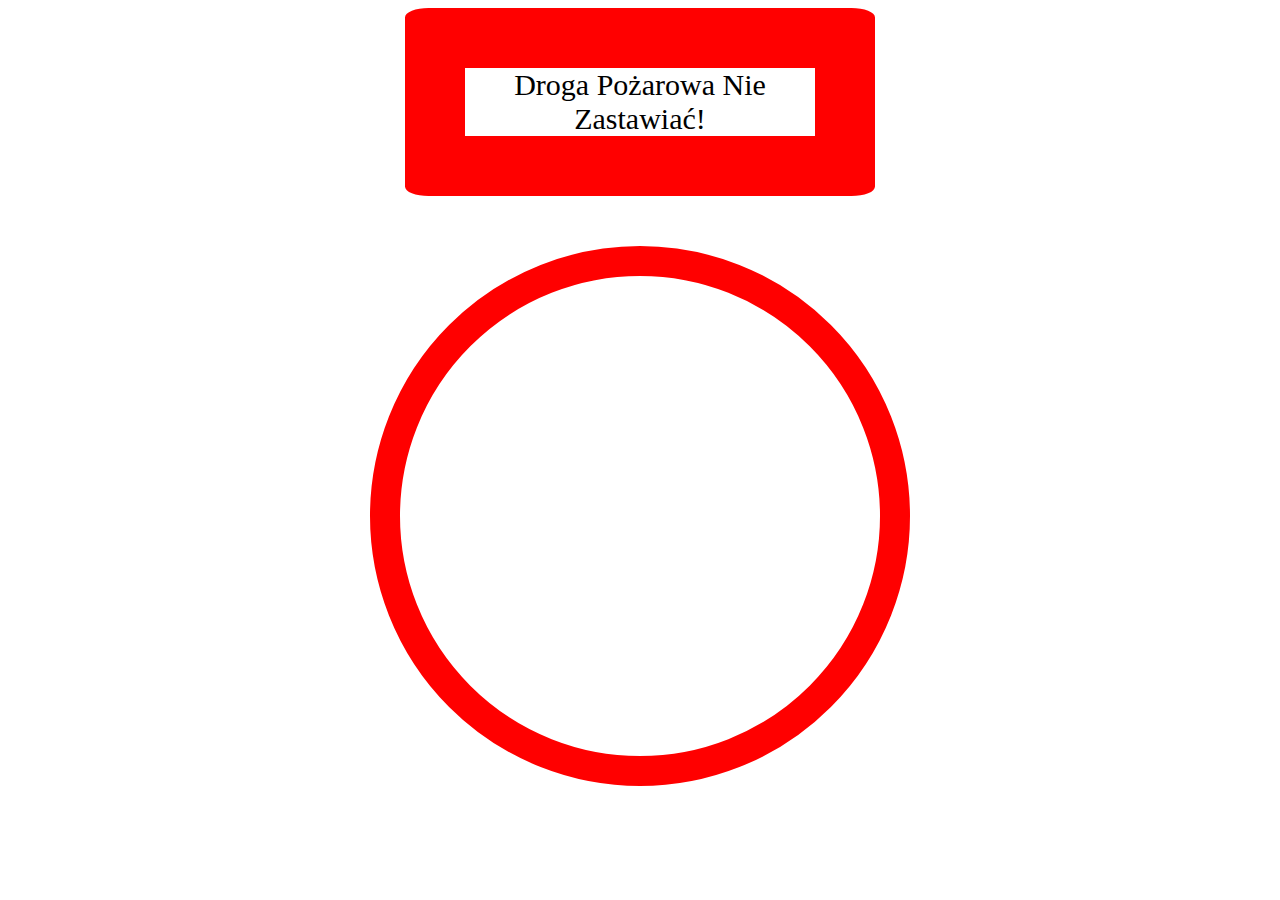
<file: index.html>
<!DOCTYPE html>
<html lang="pl">
<head>
<meta charset="utf-8">
<link rel="stylesheet" href="style.css" type="text/css" media="all">
</head>
<body>
<div class="prostokat"> Droga Pożarowa Nie Zastawiać!</div>
<div class="znak"> </div>
</body>
</html>
</file>
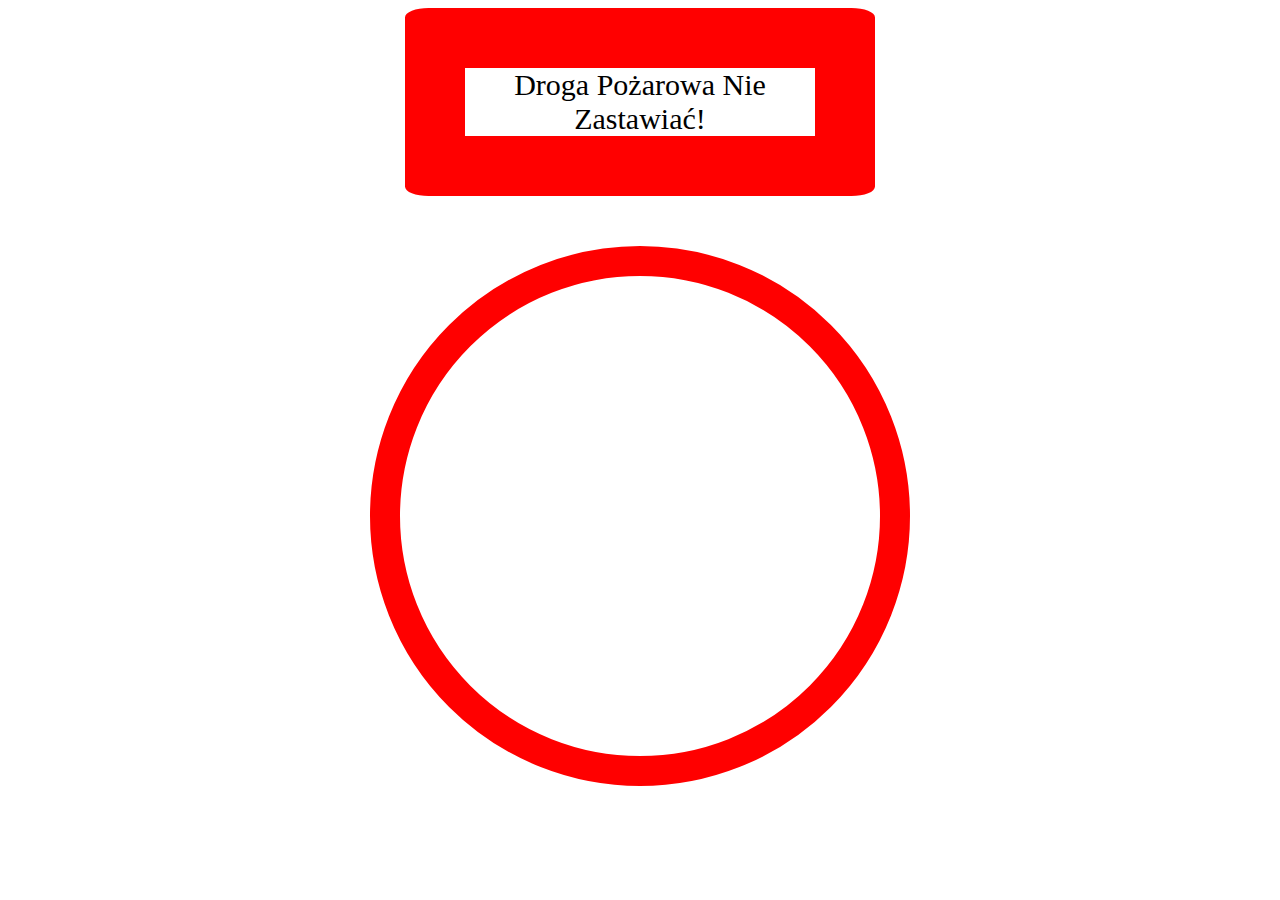
<file: znak.html>
<!DOCTYPE html>
<html lang="pl">
<head>
<meta charset="utf-8">
<link rel="stylesheet" href="style.css" type="text/css" media="all">
</head>
<body>
<div class="prostokat"> Droga Pożarowa Nie Zastawiać!</div>
<div class="znak"> </div>
</body>
</html>
</file>
<file: style.css>
.prostokat{
    margin-left:auto;
    margin-right: auto;
    width:350px;
    
    border-width: 60px;
	border-style: solid; 
	border-color: red;
	border-radius: 5%;
	text-align: center;
	font-size: 30px;
    background-color: white;
}

.znak{
    margin-top:50px;
    padding:15px;
    margin-left: auto;
    margin-right: auto;
    height:450px;
    width:450px;
    border-radius: 50%;
    border: solid red 30px;
	background-color: white;
}
</file>
